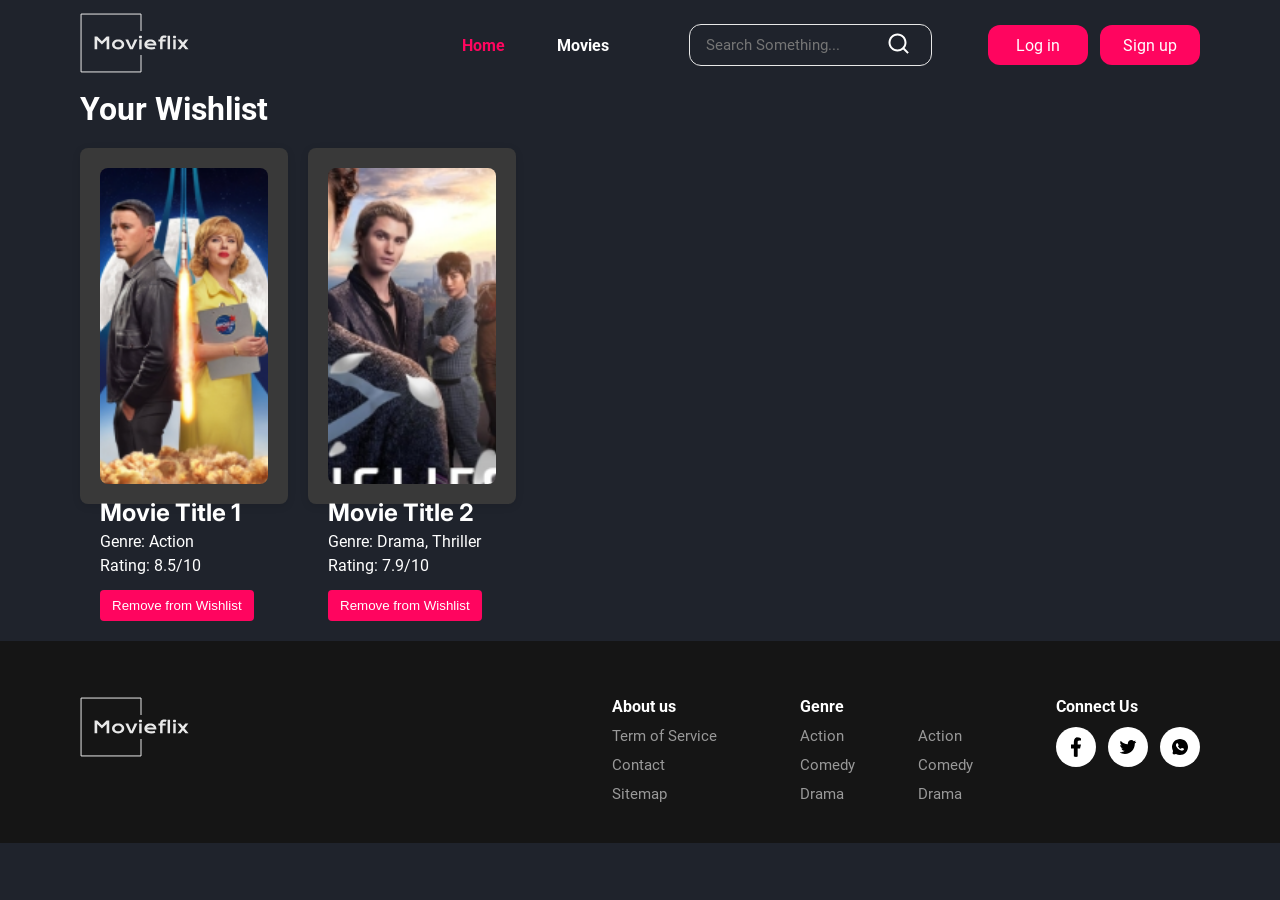
<file: wishlist.html>
<!DOCTYPE html>
<html lang="en">
  <head>
    <meta charset="UTF-8" />
    <meta name="viewport" content="width=device-width, initial-scale=1.0" />
    <title>Movieflix</title>
    <link rel="preconnect" href="https://fonts.googleapis.com">
<link rel="preconnect" href="https://fonts.gstatic.com" crossorigin>
<link href="https://fonts.googleapis.com/css2?family=Inter:ital,opsz,wght@0,14..32,100..900;1,14..32,100..900&display=swap" rel="stylesheet">
<link rel="preconnect" href="https://fonts.googleapis.com">
<link rel="preconnect" href="https://fonts.gstatic.com" crossorigin>
<link href="https://fonts.googleapis.com/css2?family=Roboto:ital,wght@0,100;0,300;0,400;0,500;0,700;0,900;1,100;1,300;1,400;1,500;1,700;1,900&display=swap" rel="stylesheet">   
<link rel="stylesheet" href="styles.css">
  </head>
  <body>
    <div class="header" id="myHeader">
      <div class="container">
       <div class="logo">
        <a href="#">
          <svg
            xmlns="http://www.w3.org/2000/svg"
            width="113"
            height="60"
            viewBox="0 0 113 60"
            fill="none"
          >
            <path
              d="M14.5809 23.4622H17.2086L21.917 28.1497L26.6253 23.4622H29.253V36.3158H26.6253V27.0724L21.917 31.5707L17.2086 27.0724V36.3158H14.5809V23.4622ZM32.0465 31.4638C32.0465 30.7675 32.1874 30.1152 32.4693 29.5066C32.7566 28.898 33.1628 28.3662 33.6878 27.9112C34.2183 27.4562 34.8566 27.0971 35.6026 26.8339C36.3542 26.5707 37.197 26.4392 38.1309 26.4392C39.0648 26.4392 39.9048 26.5707 40.6508 26.8339C41.4024 27.0971 42.0407 27.4562 42.5657 27.9112C43.0962 28.3662 43.5024 28.898 43.7842 29.5066C44.0715 30.1152 44.2153 30.7675 44.2153 31.4638C44.2153 32.1601 44.0715 32.8125 43.7842 33.4211C43.5024 34.0296 43.0962 34.5614 42.5657 35.0164C42.0407 35.4715 41.4024 35.8306 40.6508 36.0937C39.9048 36.3569 39.0648 36.4885 38.1309 36.4885C37.197 36.4885 36.3542 36.3569 35.6026 36.0937C34.8566 35.8306 34.2183 35.4715 33.6878 35.0164C33.1628 34.5614 32.7566 34.0296 32.4693 33.4211C32.1874 32.8125 32.0465 32.1601 32.0465 31.4638ZM34.6245 31.4638C34.6245 31.8531 34.7019 32.2232 34.8566 32.574C35.0169 32.9194 35.2462 33.2264 35.5446 33.495C35.8485 33.7582 36.216 33.9693 36.6471 34.1283C37.0836 34.2818 37.5782 34.3585 38.1309 34.3585C38.6835 34.3585 39.1754 34.2818 39.6063 34.1283C40.043 33.9693 40.4105 33.7582 40.7089 33.495C41.0128 33.2264 41.2421 32.9194 41.3968 32.574C41.5571 32.2232 41.6373 31.8531 41.6373 31.4638C41.6373 31.0746 41.5571 30.7045 41.3968 30.3536C41.2421 30.0027 41.0128 29.6957 40.7089 29.4326C40.4105 29.1639 40.043 28.9528 39.6063 28.7994C39.1754 28.6404 38.6835 28.5608 38.1309 28.5608C37.5782 28.5608 37.0836 28.6404 36.6471 28.7994C36.216 28.9528 35.8485 29.1639 35.5446 29.4326C35.2462 29.6957 35.0169 30.0027 34.8566 30.3536C34.7019 30.7045 34.6245 31.0746 34.6245 31.4638ZM45.3426 26.6036H48.1858L50.7306 32.4424L51.3938 34.0789L52.0569 32.4424L54.6018 26.6036H57.4449L52.8113 36.3158H49.9763L45.3426 26.6036ZM60.4539 25.2878C60.211 25.2878 59.9897 25.2549 59.7908 25.1892C59.5977 25.1179 59.4316 25.0247 59.2937 24.9095C59.1552 24.7889 59.0475 24.6518 58.9701 24.4984C58.8985 24.3394 58.8624 24.1722 58.8624 23.9967C58.8624 23.8158 58.8985 23.6486 58.9701 23.495C59.0475 23.336 59.1552 23.199 59.2937 23.0839C59.4316 22.9687 59.5977 22.8783 59.7908 22.8125C59.9897 22.7412 60.211 22.7056 60.4539 22.7056C60.7028 22.7056 60.924 22.7412 61.1171 22.8125C61.316 22.8783 61.4847 22.9687 61.6227 23.0839C61.7611 23.199 61.8662 23.336 61.9378 23.495C62.0153 23.6486 62.054 23.8158 62.054 23.9967C62.054 24.1722 62.0153 24.3394 61.9378 24.4984C61.8662 24.6518 61.7611 24.7889 61.6227 24.9095C61.4847 25.0247 61.316 25.1179 61.1171 25.1892C60.924 25.2549 60.7028 25.2878 60.4539 25.2878ZM59.2274 26.6118H61.681V36.3158H59.2274V26.6118ZM64.3665 31.4309C64.3665 30.773 64.5018 30.1453 64.7729 29.5477C65.0434 28.9446 65.4334 28.4128 65.9416 27.9523C66.4498 27.4918 67.0716 27.1245 67.8064 26.8503C68.547 26.5762 69.3873 26.4392 70.3263 26.4392C71.2606 26.4392 72.1004 26.5789 72.8463 26.8585C73.598 27.1327 74.2336 27.5109 74.753 27.9934C75.2782 28.4759 75.6787 29.0433 75.9551 29.6957C76.2368 30.3482 76.3779 31.0472 76.3779 31.7927C76.3779 31.8859 76.3753 31.9874 76.3694 32.0971C76.3694 32.2012 76.3641 32.2972 76.353 32.3848H67.1018C67.2069 32.6754 67.3756 32.9413 67.608 33.1826C67.8451 33.4238 68.1411 33.6321 68.4945 33.8076C68.8483 33.983 69.2573 34.1201 69.7215 34.2187C70.1857 34.3119 70.6998 34.3585 71.2632 34.3585C71.8272 34.3585 72.3879 34.301 72.946 34.1858C73.5041 34.0653 74.0373 33.9145 74.5461 33.7336L75.3747 35.5921C75.0543 35.7401 74.728 35.8717 74.3964 35.9868C74.0707 36.0965 73.728 36.1897 73.3688 36.2664C73.015 36.3377 72.642 36.3925 72.25 36.4309C71.8627 36.4693 71.4542 36.4885 71.0229 36.4885C69.9231 36.4885 68.9587 36.3569 68.13 36.0937C67.3008 35.8306 66.6074 35.4715 66.0493 35.0164C65.4912 34.5614 65.071 34.0268 64.7893 33.4128C64.5076 32.7988 64.3665 32.1382 64.3665 31.4309ZM73.7747 30.4852C73.6866 30.2166 73.5482 29.9671 73.3604 29.7368C73.1784 29.5011 72.9487 29.2983 72.6723 29.1283C72.3964 28.9528 72.0754 28.8158 71.711 28.7171C71.346 28.6184 70.9454 28.569 70.5088 28.569C70.0446 28.569 69.6218 28.6212 69.2409 28.7253C68.8595 28.8295 68.5252 28.9693 68.2377 29.1447C67.9501 29.3202 67.7098 29.523 67.5167 29.7533C67.3284 29.9836 67.1904 30.2275 67.1018 30.4852H73.7747ZM80.0915 28.4375H78.4167V26.6118H80.0915C80.0915 25.9539 80.1854 25.3701 80.3732 24.8602C80.5611 24.3448 80.8321 23.9117 81.1855 23.5608C81.5446 23.2045 81.9786 22.9331 82.4868 22.7467C83.0009 22.5603 83.5786 22.4671 84.2195 22.4671C84.6672 22.4671 85.1065 22.5109 85.5373 22.5987C85.9686 22.6809 86.35 22.8015 86.6816 22.9605L85.811 25.0082C85.6784 24.9315 85.4906 24.8602 85.2476 24.7944C85.01 24.7286 84.7474 24.6957 84.4598 24.6957C83.8964 24.6957 83.4402 24.8547 83.0921 25.1727C82.7494 25.4852 82.5669 25.9649 82.5452 26.6118H85.637V28.4375H82.5452V36.3158H80.0915V28.4375ZM87.593 22.6727H90.0467V36.3158H87.593V22.6727ZM94.4898 25.2878C94.2468 25.2878 94.0256 25.2549 93.8266 25.1892C93.6335 25.1179 93.4675 25.0247 93.3295 24.9095C93.191 24.7889 93.0834 24.6518 93.0059 24.4984C92.9343 24.3394 92.8982 24.1722 92.8982 23.9967C92.8982 23.8158 92.9343 23.6486 93.0059 23.495C93.0834 23.336 93.191 23.199 93.3295 23.0839C93.4675 22.9687 93.6335 22.8783 93.8266 22.8125C94.0256 22.7412 94.2468 22.7056 94.4898 22.7056C94.7386 22.7056 94.9598 22.7412 95.1529 22.8125C95.3518 22.8783 95.5205 22.9687 95.6585 23.0839C95.797 23.199 95.902 23.336 95.9736 23.495C96.0511 23.6486 96.0898 23.8158 96.0898 23.9967C96.0898 24.1722 96.0511 24.3394 95.9736 24.4984C95.902 24.6518 95.797 24.7889 95.6585 24.9095C95.5205 25.0247 95.3518 25.1179 95.1529 25.1892C94.9598 25.2549 94.7386 25.2878 94.4898 25.2878ZM93.2632 26.6118H95.7168V36.3158H93.2632V26.6118ZM101.403 31.4638L97.3583 26.6036H100.491L102.945 29.5642L105.275 26.6036H108.333L104.528 31.4556L108.573 36.3158H105.44L102.912 33.2813L100.566 36.3158H97.5073L101.403 31.4638Z"
              fill="#E8E8E8"
            />
            <path
              d="M61.0094 17.9863V1.05264H1.06104V58.9474H61.0094V42.0137"
              stroke="#E8E8E8"
            />
          </svg>
        </a>
        </div>
        <div class="menu-btn">
          <img src="assets/images/menu-line.svg" alt="icon">
        </div>
          <div class="nav nav-container">
            <ul>
              <li>
                <a href="#" class="active">Home</a>
              </li>
              <li>
                <a href="#">Movies</a>
              </li>
              
            </ul>
            <div class="search-menu-wrapper">
              <div class="search-icon">
                <input type="text" name="search" id="search" placeholder="Search Something..."/>
                <button>
                  <img src="assets/images/Frame.svg">
                </button>
              </div>

            </div>
           <div class="right-btn">
            <a href="#">Log in</a>
            <a href="#">Sign up</a>
           </div>
          </div>
      </div>
    </div>
    <section class="wishlist-section">
        <div class="container">
          <h2>Your Wishlist</h2>
          <div class="wishlist-items">
            <!-- Example of a wishlist movie -->
            <div class="movie">
              <img src="assets/images/image 1 (1).png" alt="Movie Poster 1" class="movie-poster">
              <div class="movie-info">
                <h3>Movie Title 1</h3>
                <p>Genre: Action</p>
                <p>Rating: 8.5/10</p>
                <button class="remove-btn">Remove from Wishlist</button>
              </div>
            </div>
  
            <!-- Repeat the same for more wishlist movies -->
            <div class="movie">
              <img src="assets/images/image 1 (2).png" alt="Movie Poster 2" class="movie-poster">
              <div class="movie-info">
                <h3>Movie Title 2</h3>
                <p>Genre: Drama, Thriller</p>
                <p>Rating: 7.9/10</p>
                <button class="remove-btn">Remove from Wishlist</button>
              </div>
            </div>
          </div>
        </div>
      </section>
    
  <div class="footer">
    <div class="content container">
      <div class="footer-logo">
        <a href="#">
          <svg
              xmlns="http://www.w3.org/2000/svg"
              width="113"
              height="60"
              viewBox="0 0 113 60"
              fill="none"
            >
              <path
                d="M14.5809 23.4622H17.2086L21.917 28.1497L26.6253 23.4622H29.253V36.3158H26.6253V27.0724L21.917 31.5707L17.2086 27.0724V36.3158H14.5809V23.4622ZM32.0465 31.4638C32.0465 30.7675 32.1874 30.1152 32.4693 29.5066C32.7566 28.898 33.1628 28.3662 33.6878 27.9112C34.2183 27.4562 34.8566 27.0971 35.6026 26.8339C36.3542 26.5707 37.197 26.4392 38.1309 26.4392C39.0648 26.4392 39.9048 26.5707 40.6508 26.8339C41.4024 27.0971 42.0407 27.4562 42.5657 27.9112C43.0962 28.3662 43.5024 28.898 43.7842 29.5066C44.0715 30.1152 44.2153 30.7675 44.2153 31.4638C44.2153 32.1601 44.0715 32.8125 43.7842 33.4211C43.5024 34.0296 43.0962 34.5614 42.5657 35.0164C42.0407 35.4715 41.4024 35.8306 40.6508 36.0937C39.9048 36.3569 39.0648 36.4885 38.1309 36.4885C37.197 36.4885 36.3542 36.3569 35.6026 36.0937C34.8566 35.8306 34.2183 35.4715 33.6878 35.0164C33.1628 34.5614 32.7566 34.0296 32.4693 33.4211C32.1874 32.8125 32.0465 32.1601 32.0465 31.4638ZM34.6245 31.4638C34.6245 31.8531 34.7019 32.2232 34.8566 32.574C35.0169 32.9194 35.2462 33.2264 35.5446 33.495C35.8485 33.7582 36.216 33.9693 36.6471 34.1283C37.0836 34.2818 37.5782 34.3585 38.1309 34.3585C38.6835 34.3585 39.1754 34.2818 39.6063 34.1283C40.043 33.9693 40.4105 33.7582 40.7089 33.495C41.0128 33.2264 41.2421 32.9194 41.3968 32.574C41.5571 32.2232 41.6373 31.8531 41.6373 31.4638C41.6373 31.0746 41.5571 30.7045 41.3968 30.3536C41.2421 30.0027 41.0128 29.6957 40.7089 29.4326C40.4105 29.1639 40.043 28.9528 39.6063 28.7994C39.1754 28.6404 38.6835 28.5608 38.1309 28.5608C37.5782 28.5608 37.0836 28.6404 36.6471 28.7994C36.216 28.9528 35.8485 29.1639 35.5446 29.4326C35.2462 29.6957 35.0169 30.0027 34.8566 30.3536C34.7019 30.7045 34.6245 31.0746 34.6245 31.4638ZM45.3426 26.6036H48.1858L50.7306 32.4424L51.3938 34.0789L52.0569 32.4424L54.6018 26.6036H57.4449L52.8113 36.3158H49.9763L45.3426 26.6036ZM60.4539 25.2878C60.211 25.2878 59.9897 25.2549 59.7908 25.1892C59.5977 25.1179 59.4316 25.0247 59.2937 24.9095C59.1552 24.7889 59.0475 24.6518 58.9701 24.4984C58.8985 24.3394 58.8624 24.1722 58.8624 23.9967C58.8624 23.8158 58.8985 23.6486 58.9701 23.495C59.0475 23.336 59.1552 23.199 59.2937 23.0839C59.4316 22.9687 59.5977 22.8783 59.7908 22.8125C59.9897 22.7412 60.211 22.7056 60.4539 22.7056C60.7028 22.7056 60.924 22.7412 61.1171 22.8125C61.316 22.8783 61.4847 22.9687 61.6227 23.0839C61.7611 23.199 61.8662 23.336 61.9378 23.495C62.0153 23.6486 62.054 23.8158 62.054 23.9967C62.054 24.1722 62.0153 24.3394 61.9378 24.4984C61.8662 24.6518 61.7611 24.7889 61.6227 24.9095C61.4847 25.0247 61.316 25.1179 61.1171 25.1892C60.924 25.2549 60.7028 25.2878 60.4539 25.2878ZM59.2274 26.6118H61.681V36.3158H59.2274V26.6118ZM64.3665 31.4309C64.3665 30.773 64.5018 30.1453 64.7729 29.5477C65.0434 28.9446 65.4334 28.4128 65.9416 27.9523C66.4498 27.4918 67.0716 27.1245 67.8064 26.8503C68.547 26.5762 69.3873 26.4392 70.3263 26.4392C71.2606 26.4392 72.1004 26.5789 72.8463 26.8585C73.598 27.1327 74.2336 27.5109 74.753 27.9934C75.2782 28.4759 75.6787 29.0433 75.9551 29.6957C76.2368 30.3482 76.3779 31.0472 76.3779 31.7927C76.3779 31.8859 76.3753 31.9874 76.3694 32.0971C76.3694 32.2012 76.3641 32.2972 76.353 32.3848H67.1018C67.2069 32.6754 67.3756 32.9413 67.608 33.1826C67.8451 33.4238 68.1411 33.6321 68.4945 33.8076C68.8483 33.983 69.2573 34.1201 69.7215 34.2187C70.1857 34.3119 70.6998 34.3585 71.2632 34.3585C71.8272 34.3585 72.3879 34.301 72.946 34.1858C73.5041 34.0653 74.0373 33.9145 74.5461 33.7336L75.3747 35.5921C75.0543 35.7401 74.728 35.8717 74.3964 35.9868C74.0707 36.0965 73.728 36.1897 73.3688 36.2664C73.015 36.3377 72.642 36.3925 72.25 36.4309C71.8627 36.4693 71.4542 36.4885 71.0229 36.4885C69.9231 36.4885 68.9587 36.3569 68.13 36.0937C67.3008 35.8306 66.6074 35.4715 66.0493 35.0164C65.4912 34.5614 65.071 34.0268 64.7893 33.4128C64.5076 32.7988 64.3665 32.1382 64.3665 31.4309ZM73.7747 30.4852C73.6866 30.2166 73.5482 29.9671 73.3604 29.7368C73.1784 29.5011 72.9487 29.2983 72.6723 29.1283C72.3964 28.9528 72.0754 28.8158 71.711 28.7171C71.346 28.6184 70.9454 28.569 70.5088 28.569C70.0446 28.569 69.6218 28.6212 69.2409 28.7253C68.8595 28.8295 68.5252 28.9693 68.2377 29.1447C67.9501 29.3202 67.7098 29.523 67.5167 29.7533C67.3284 29.9836 67.1904 30.2275 67.1018 30.4852H73.7747ZM80.0915 28.4375H78.4167V26.6118H80.0915C80.0915 25.9539 80.1854 25.3701 80.3732 24.8602C80.5611 24.3448 80.8321 23.9117 81.1855 23.5608C81.5446 23.2045 81.9786 22.9331 82.4868 22.7467C83.0009 22.5603 83.5786 22.4671 84.2195 22.4671C84.6672 22.4671 85.1065 22.5109 85.5373 22.5987C85.9686 22.6809 86.35 22.8015 86.6816 22.9605L85.811 25.0082C85.6784 24.9315 85.4906 24.8602 85.2476 24.7944C85.01 24.7286 84.7474 24.6957 84.4598 24.6957C83.8964 24.6957 83.4402 24.8547 83.0921 25.1727C82.7494 25.4852 82.5669 25.9649 82.5452 26.6118H85.637V28.4375H82.5452V36.3158H80.0915V28.4375ZM87.593 22.6727H90.0467V36.3158H87.593V22.6727ZM94.4898 25.2878C94.2468 25.2878 94.0256 25.2549 93.8266 25.1892C93.6335 25.1179 93.4675 25.0247 93.3295 24.9095C93.191 24.7889 93.0834 24.6518 93.0059 24.4984C92.9343 24.3394 92.8982 24.1722 92.8982 23.9967C92.8982 23.8158 92.9343 23.6486 93.0059 23.495C93.0834 23.336 93.191 23.199 93.3295 23.0839C93.4675 22.9687 93.6335 22.8783 93.8266 22.8125C94.0256 22.7412 94.2468 22.7056 94.4898 22.7056C94.7386 22.7056 94.9598 22.7412 95.1529 22.8125C95.3518 22.8783 95.5205 22.9687 95.6585 23.0839C95.797 23.199 95.902 23.336 95.9736 23.495C96.0511 23.6486 96.0898 23.8158 96.0898 23.9967C96.0898 24.1722 96.0511 24.3394 95.9736 24.4984C95.902 24.6518 95.797 24.7889 95.6585 24.9095C95.5205 25.0247 95.3518 25.1179 95.1529 25.1892C94.9598 25.2549 94.7386 25.2878 94.4898 25.2878ZM93.2632 26.6118H95.7168V36.3158H93.2632V26.6118ZM101.403 31.4638L97.3583 26.6036H100.491L102.945 29.5642L105.275 26.6036H108.333L104.528 31.4556L108.573 36.3158H105.44L102.912 33.2813L100.566 36.3158H97.5073L101.403 31.4638Z"
                fill="#E8E8E8"
              />
              <path
                d="M61.0094 17.9863V1.05264H1.06104V58.9474H61.0094V42.0137"
                stroke="#E8E8E8"
              />
            </svg>
        </a>
      </div>
      <div class="footer-link">
        <div class="About-us">
          <h1>About us</h1>
          <ul>
            <li><a href="#">Term of Service</a></li>
            <li><a href="#">Contact</a></li>
            <li><a href="#">Sitemap</a></li>
          </ul>
        </div>
        <div class="Genre">
          <h1>Genre</h1>
          <div class="footer-Genre">
          <ul>
            <li><a href="#">Action</a></li>
            <li><a href="#">Comedy</a></li>
            <li><a href="#">Drama</a></li>
          </ul>
          <ul>
            <li><a href="#">Action</a></li>
            <li><a href="#">Comedy</a></li>
            <li><a href="#">Drama</a></li>
          </ul>
        </div>
        </div>
        <div class="connect-us">
          <h1> Connect Us</h1>
          <a href="#"><svg xmlns="http://www.w3.org/2000/svg" width="8" height="16" viewBox="0 0 8 16" fill="none">
            <path d="M5.33333 9.2H7.2381L8 6H5.33333V4.4C5.33333 3.5765 5.33333 2.8 6.85714 2.8H8V0.11208C7.75185 0.07748 6.81371 0 5.82316 0C3.75497 0 2.28571 1.32549 2.28571 3.75977V6H0V9.2H2.28571V16H5.33333V9.2Z" fill="black"/>
          </svg></a>
          <a href="#">   <svg xmlns="http://www.w3.org/2000/svg" width="16" height="16" viewBox="0 0 16 16" fill="none">
            <path d="M14.8083 3.7707C14.2994 3.99583 13.7597 4.1437 13.2071 4.20941C13.7893 3.86088 14.2249 3.3126 14.4329 2.6667C13.8858 2.99174 13.287 3.22051 12.6625 3.34307C12.1354 2.78071 11.3987 2.46202 10.6279 2.46289C9.0884 2.46289 7.8398 3.71107 7.8398 5.25122C7.8398 5.46972 7.86487 5.68161 7.91174 5.88606C5.59365 5.76936 3.54005 4.66003 2.16452 2.97294C1.91686 3.39845 1.7867 3.88212 1.78736 4.37445C1.78736 5.34173 2.27974 6.19549 3.02766 6.69533C2.58492 6.68133 2.15192 6.56176 1.76479 6.34649C1.76436 6.3582 1.76436 6.36991 1.76436 6.38099C1.76436 7.73227 2.72546 8.85947 4.00133 9.1154C3.76187 9.1802 3.51488 9.21293 3.26682 9.21273C3.08665 9.21273 2.91181 9.19613 2.74186 9.16353C3.09688 10.271 4.12591 11.0773 5.3464 11.0994C4.35876 11.8745 3.13913 12.2951 1.88362 12.2933C1.66142 12.2935 1.4394 12.2803 1.21875 12.2541C2.49336 13.0735 3.97702 13.5083 5.49228 13.5067C10.6211 13.5067 13.4253 9.25833 13.4253 5.57407C13.4253 5.45353 13.4224 5.33257 13.4171 5.21331C13.9629 4.81897 14.434 4.33045 14.8083 3.7707Z" fill="black"/>
          </svg></a>
          <a href="#"><svg xmlns="http://www.w3.org/2000/svg" width="16" height="16" viewBox="0 0 16 16" fill="none">
            <path d="M7.99998 1.59998C11.5346 1.59998 14.4 4.46535 14.4 7.99998C14.4 11.5346 11.5346 14.4 7.99998 14.4C6.82629 14.4 5.72639 14.0841 4.7807 13.5326L1.60265 14.4L2.4679 11.2201C1.91611 10.2743 1.59998 9.17406 1.59998 7.99998C1.59998 4.46535 4.46535 1.59998 7.99998 1.59998ZM5.69043 4.99731C5.60762 5.00312 5.52643 5.02335 5.45251 5.06117C5.39705 5.08954 5.34557 5.13054 5.26468 5.20693C5.1883 5.27905 5.14403 5.34204 5.09739 5.40277C4.86078 5.71082 4.73361 6.08897 4.73597 6.4774C4.73726 6.7914 4.81882 7.09655 4.94763 7.38148C5.20883 7.95927 5.63959 8.57009 6.20859 9.13655C6.34526 9.27262 6.47917 9.41015 6.62356 9.53726C7.32977 10.1591 8.17137 10.6075 9.08139 10.8468C9.08139 10.8468 9.43979 10.9019 9.44504 10.9022C9.56376 10.9086 9.68228 10.9 9.80113 10.8939C9.98756 10.8843 10.1696 10.8339 10.3343 10.7462C10.4402 10.6898 10.4903 10.6617 10.5792 10.6057C10.5792 10.6057 10.6065 10.5872 10.6591 10.5481C10.7455 10.4837 10.7989 10.4384 10.8708 10.3638C10.9238 10.3087 10.9693 10.2437 11.0045 10.1704C11.0546 10.066 11.1049 9.8666 11.125 9.70103C11.1403 9.57457 11.1357 9.50545 11.134 9.46263C11.1312 9.39377 11.0743 9.32292 11.012 9.29284L10.6399 9.12554C10.6399 9.12554 10.0834 8.88337 9.74302 8.7281C9.70757 8.71191 9.66878 8.70442 9.6298 8.70206C9.54443 8.69681 9.44875 8.71908 9.38788 8.78321C9.38468 8.78193 9.34232 8.81854 8.87928 9.3795C8.85374 9.41002 8.7939 9.47639 8.69041 9.47018C8.6748 9.4691 8.65925 9.46686 8.64408 9.46289C8.60216 9.45182 8.56133 9.43722 8.52139 9.42033C8.44222 9.38673 8.41445 9.37399 8.36037 9.3507C7.99089 9.18929 7.65182 8.97335 7.35211 8.7091C7.27173 8.63831 7.19697 8.56209 7.11992 8.4874C6.85099 8.22673 6.63083 7.94948 6.46704 7.67601C6.4581 7.6611 6.44432 7.63953 6.42948 7.6154C6.40268 7.57182 6.37312 7.51998 6.36386 7.48439C6.34007 7.39025 6.40318 7.3146 6.40318 7.3146C6.40318 7.3146 6.55895 7.1443 6.63133 7.05169C6.70096 6.96254 6.76107 6.87537 6.79934 6.81322C6.87473 6.69203 6.89861 6.56677 6.85899 6.47014C6.67943 6.03239 6.49418 5.59701 6.30325 5.1641C6.26557 5.07866 6.15349 5.01659 6.05156 5.00482C6.01704 5.00083 5.98254 4.99683 5.94788 4.99455C5.86208 4.99036 5.77611 4.99128 5.69043 4.99731Z" fill="black"/>
          </svg></a>
        </div>
      </div>
    </div>
  </div>
    <script src="script.js"></script>
  </body>
</html>
</file>
<file: styles.css>
@font-face {
  font-family: Roboto;
  src: url(./assets/fonts/roboto.ttf);
}
@font-face {
  font-family: Inter;
  src: url(./assets/fonts/inter.ttf);
}

:root {
  --primary-color: #ff055f;
  --neutral-100: #666666;
  --neutral-75: #999999;
  --neutral-50: #cfcfcf;
  --neutral-25: #e8e8e8;
  --neutral-0: #ffffff;
  --neutral-1000: #393939;
  --body-color: #1f232c;
}
* {
  margin: 0;
  padding: 0;
}
body {
  font-family: Roboto;
  background-color: var(--body-color);
}
li {
  list-style: none;
}
a {
  text-decoration: none;
}
.container {
  width: 100%;
  max-width: 1120px;
  margin: 0 auto;
  display: block;
}
img {
  width: 100%;
  height: 100%;
  object-fit: cover;
}
.nav-container {
  display: flex;
  align-items: center;
  gap: 56px;
}
.nav-container ul {
  display: flex;
  align-items: center;
}
.nav-container ul li a {
  width: 100px;
  height: 40px;
  display: flex;
  align-items: center;
  justify-content: center;
  font-weight: 700;
  color: var(--neutral-0);
}
.nav-container .active {
  color: var(--primary-color);
}
.nav-container .right-btn {
  display: flex;
  gap: 12px;
}
.nav-container .right-btn a {
  width: 100px;
  height: 40px;
  background-color: var(--primary-color);
  border-radius: 12px;
  color: var(--neutral-0);
  display: flex;
  align-items: center;
  justify-content: center;
}
.menu-btn {
  width: 32px;
  height: 32px;
  display: none;
}
.menu-btn img {
  filter: invert(1);
}
.header {
  display: flex;
  justify-content: space-between;
  align-items: center;
  align-self: stretch;
  width: 100%;
  z-index: 999;
  position: fixed;
  transition: 0.3s all ease-in-out;
}
.header .container {
  display: flex;
  justify-content: space-between;
  align-items: center;
  height: 90px;
  transition: 0.3s all ease-in-out;
}
.fixed {
  background-color: #171717;
}
.right-sec-nav {
  display: flex;
  align-items: center;
}

.search-menu-wrapper {
  display: flex;
  align-items: center;
  gap: 40px;
}

.search-icon {
  display: flex;
  align-items: center;
  text-align: center;
  justify-content: center;
}
.search-icon {
  width: 241px;
  height: 40px;
  position: relative;
  border: 1px solid var(--neutral-25, #e8e8e8);
  border-radius: 12px;
  text-align: center;
  background-color: transparent;
}
.search-icon input {
  border: none;
  background: none;
  width: 100%;
  height: 100%;
  outline: none;
  color: var(--neutral-0);
  padding: 0 16px;
  font-size: 15px;
  font-family: Roboto;
}
.search-icon button {
  background-color: transparent;
  border: none;
  top: 4px;
  position: absolute;
  right: 20px;
  top: 50%;
  transform: translateY(-50%);
}
.banner {
  position: relative;
  height: 620px;
}
.banner .img,
.banner .img img {
  height: 100%;
}
.banner .container {
  position: absolute;
  left: 50%;
  top: 60%;
  transform: translate(-50%, -50%);
  display: block;
}

.top-part {
  display: flex;
  gap: 7px;
  text-align: center;
}
.top-part #action {
  color: var(--primary-color);
}
.top-part span {
  color: var(--neutral-0);
}
.hero-content h1 {
  padding-bottom: 7px;
  padding-top: 8px;
  color: var(--neutral-0);
  font-family: Inter;
  font-size: 40px;
  font-weight: bolder;
}
.hero-content p {
  color: var(--neutral-0);
  font-family: Inter;
  font-size: 16px;
  font-style: normal;
  font-weight: 400;
  line-height: 24px; /* 150% */
  width: 477px;
  overflow: hidden;
  text-overflow: ellipsis;
  margin-bottom: 30px;
}
.hero-content .buttons {
  display: flex;
  gap: 19px;
}
.hero-content .buttons a:first-child {
  width: 130px;
  height: 40px;
  background-color: var(--primary-color);
  border-radius: 12px;
  color: var(--neutral-0);
  display: inline-flex;
  align-items: center;
  justify-content: center;
  text-align: center;
}
.hero-content .buttons a:nth-child(2) {
  width: 135px;
  height: 40px;
  background-color: transparent;
  border: 1px solid var(--neutral-0);
  border-radius: 12px;
  color: var(--neutral-0);
  display: inline-flex;
  align-items: center;
  justify-content: center;
  text-align: center;
}

.category_link {
  display: flex;
  padding-top: 44px;
  justify-content: space-between;
}
.categories_link {
  display: flex;
  gap: 19px;
}
.main {
  width: auto !important;
}
.main a {
  text-decoration: none;
  font-family: Inter;
  color: var(--neutral-0);
  font-size: 16px;
  font-weight: bold;
}
.categories_link .active1 {
  border-bottom: 1px solid var(--neutral-0);
  padding-bottom: 5px;
}

.movies-list .column {
  display: grid;
  gap: 20px;
  padding-top: 20px;
  grid-template-columns: repeat(auto-fill, minmax(207px, 1fr));
}
.genre-wrapper {
  display: flex;
  align-items: center;
  justify-content: space-between;
  padding: 0 16px;
  height: 105px;
}
.genre {
  display: flex;
  justify-content: space-between;
  padding: 0 10px;
  margin-bottom: 16px;
}
.rate {
  display: flex;
  gap: 1px;
}
.card h1 {
  font-family: Roboto;
  font-size: 16px;
  color: var(--neutral-0);
  margin: 8px 0;
}
.genre span,
.genre-wrapper span,
.genre h5 {
  font-family: Roboto;
  color: var(--neutral-0);
  font-size: 12px;
}
.column .card {
  border-radius: 8px;
  background: #1b1b1b;
  overflow: hidden;
  display: flex;
  flex-direction: column;
}
.card img {
  transition: 0.2s all ease-in-out;
}
.card:hover img {
  transform: scale(1.03);
}
.footer {
  width: 100%;
  background-color: #151515;
  margin-top: 47px;
  padding-bottom: 40px;
}
.content {
  padding-top: 56px !important;
  display: flex;
  justify-content: space-between;
  width: auto !important;
  gap: 36px;
}
.footer-link {
  width: 588px;
  display: flex;
  justify-content: space-between;
}
.footer-link .footer-Genre {
  display: flex;
  width: 173px;
  justify-content: space-between;
}
.footer h1 {
  font-size: 16px;
  color: var(--neutral-0);
}
.footer ul li {
  margin-top: 11px;
  font-size: 15px;
  color: var(--neutral-0);
}
.footer .connect-us svg {
  margin-top: 11px;
  background: var(--neutral-0);
  padding: 10px;
  border-radius: 30px;
  width: 20px;
  height: 20px;
}
.footer .connect-us a:nth-child(3) {
  margin: 0 8px;
}
.footer li a {
  color: var(--neutral-75);
}
@media screen and (max-width: 1120px) {
  .container {
    width: 100%;
    padding: 0 40px;
  }
  .banner .container {
    padding: 0;
  }
  .hero-content {
    padding: 0 40px;
  }
}

@media screen and (max-width: 992px) {
  .nav-container {
    display: none;
  }
  .menu-btn {
    display: block;
  }
  .banner {
    height: 450px;
  }
  .banner .img {
    height: 100%;
  }
  .banner img {
    height: 100%;
    object-fit: cover;
  }
}
@media screen and (max-width: 768px) {
  .content {
    flex-direction: column;
  }
  .footer-link {
    flex-direction: column;
    width: auto;
    row-gap: 36px;
  }
}

@media screen and (max-width: 600px) {
  .container {
    padding: 0 20px;
  }
  .hero-content {
    padding: 0 20px;
  }
  .search-icon {
    display: none;
  }
  .menu-btn {
    display: block;
  }
  .hero-content p {
    width: auto;
    display: -webkit-box; /* Fallback for non-webkit browsers */
    -webkit-box-orient: vertical;
    -webkit-line-clamp: 3;
  }
}

.popup-overlay {
  display: none;

  position: fixed;

  top: 0;

  left: 0;

  width: 100%;

  height: 100%;

  background: rgba(0, 0, 0, 0.5);
}

.popup {
  font-family: Arial, sans-serif;

  position: absolute;

  top: 50%;

  left: 50%;

  transform: translate(-50%, -50%);

  background: #fff;

  padding: 20px;

  border-radius: 8px;

  box-shadow: 0 0 10px rgba(0, 0, 0, 0.2);
  width: 29%;
}

.popup-content {
  text-align: center;
}

.popup .close {
  position: absolute;

  top: 10px;

  right: 10px;

  font-size: 20px;

  cursor: pointer;

  color: #333;
}
.popup #loginEmailInput,
.popup #emailInput,
.popup #userInput,
.popup #passwordInput,
.popup #passwordInput1,
.popup #passwordInputlogin {
  width: 80%;

  padding: 10px;

  margin: 10px 0;

  border: 1px solid #ddd;

  border-radius: 4px;
}

.popup button {
  background-color: #4caf50;

  color: #fff;

  padding: 10px 20px;

  border: none;

  border-radius: 4px;

  cursor: pointer;

  font-size: 16px;
}
.wishlist-section {
  padding: 90px 0;
  background-color: #1f232c; /* Matches the body background */
}

.wishlist-section .container {
  max-width: 1120px;
  margin: 0 auto;
}

.wishlist-section h2 {
  font-family: "Roboto", sans-serif;
  font-size: 2rem;
  color: var(--neutral-0); /* White */
  margin-bottom: 20px;
}

.wishlist-items {
  display: grid;
  grid-template-columns: repeat(auto-fill, minmax(207px, 1fr));
  gap: 20px;
}

.movie {
  background-color: var(--neutral-1000); /* Dark background */
  padding: 20px;
  border-radius: 8px;
  box-shadow: 0 2px 8px rgba(0, 0, 0, 0.1);
  transition: transform 0.2s;
}

.movie:hover {
  transform: scale(1.03);
}

.movie-poster {
  width: 100%;
  border-radius: 8px;
}

.movie-info {
  margin-top: 10px;
}

.movie-info h3 {
  font-family: "Inter", sans-serif;
  font-size: 1.5rem;
  color: var(--neutral-0); /* White */
}

.movie-info p {
  margin: 5px 0;
  color: var(--neutral-0); /* White */
}

.remove-btn {
  margin-top: 10px;
  padding: 8px 12px;
  background-color: #ff055f; /* Primary color */
  color: white;
  border: none;
  border-radius: 4px;
  cursor: pointer;
}

.remove-btn:hover {
  background-color: #ff4c4c;
}
/* Style for the search results list */
#searchResults {
  list-style-type: none; /* Remove bullet points */
  max-height: 200px; /* Limit the height for scrolling */
  overflow-y: auto; /* Enable vertical scrolling */
  background-color: #fff; /* Set background color */
  border-radius: 4px; /* Rounded corners */
  box-shadow: 0 4px 8px rgba(0, 0, 0, 0.1); /* Subtle shadow */
  position: absolute; /* Allow floating below input */
  top: 45px;
  left: 0;
  width: 100%; /* Make it the same width as the input */
  z-index: 1000; /* Ensure it stays on top */
  display: inline;
}

/* Style for each search result item */
#searchResults li {
  padding: 10px; /* Add some space around each item */
  cursor: pointer; /* Change cursor on hover */
  transition: background-color 0.3s ease; /* Smooth hover effect */
}

/* Hover effect for search results */
#searchResults li:hover {
  background-color: #f0f0f0; /* Light gray on hover */
}

/* Style for search result links */
#searchResults li a {
  text-decoration: none; /* Remove underline */
  color: #333; /* Text color */
  display: block; /* Make the entire li clickable */
}

/* If search result is empty */
#searchResults.empty {
  text-align: center;
  color: #888;
  padding: 10px;
  font-style: italic;
}

/* Trending & Recommended styles */
.movies-section {
  margin-top: 20px;
}
.section-heading h2 {
  color: var(--neutral-0);
  font-family: Inter;
  font-size: 20px;
  margin-bottom: 10px;
}
.trending-row,
.recommended-row {
  display: flex;
  gap: 16px;
  flex-wrap: wrap;
}
.rec-card {
  width: 150px;
  background: #141414;
  border-radius: 8px;
  overflow: hidden;
  text-decoration: none;
  color: var(--neutral-0);
  transition: transform 0.15s ease, box-shadow 0.15s ease;
}
.rec-card:hover {
  transform: translateY(-6px);
  box-shadow: 0 10px 30px rgba(0,0,0,0.6);
}
.rec-poster {
  width: 100%;
  height: 160px;
  overflow: hidden;
}
.rec-poster img {
  width: 100%;
  height: 100%;
  object-fit: cover;
}
.rec-title {
  padding: 8px 10px;
  font-size: 13px;
  color: var(--neutral-0);
  height: 44px;
  overflow: hidden;
}
.muted {
  color: var(--neutral-75);
}

@media screen and (max-width: 768px) {
  .rec-card { width: 45%; }
}

@media screen and (max-width: 480px) {
  .rec-card { width: 100%; }
}
</file>
